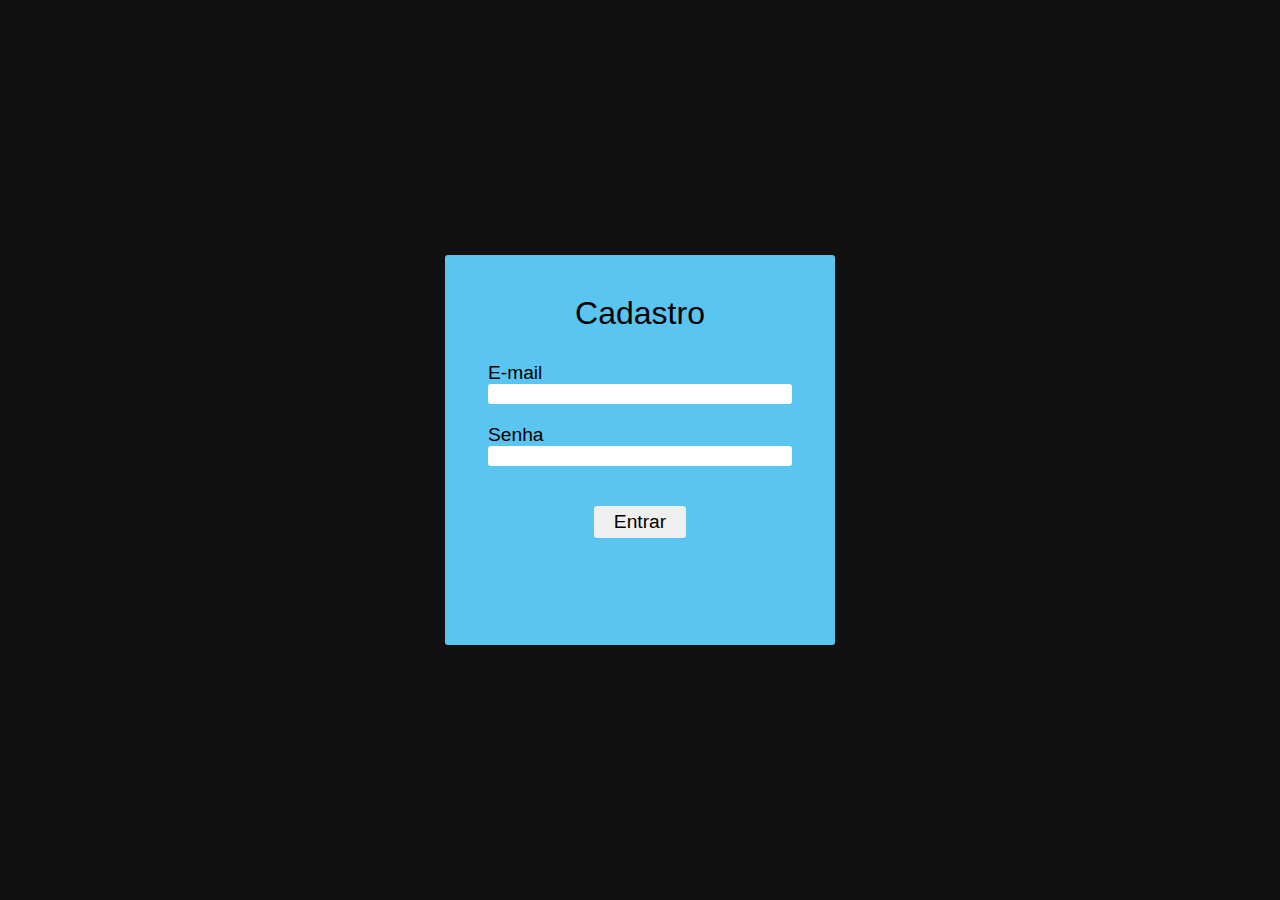
<file: Login/index.html>
<!DOCTYPE html>
<html lang="pt-BR">
<head>
    <meta charset="UTF-8">
    <meta http-equiv="X-UA-Compatible" content="IE=edge">
    <meta name="viewport" content="width=device-width, initial-scale=1.0">
    <link rel="stylesheet" href="style.css">
    <link rel="stylesheet" href="reset.css">
    <title>Login</title>
</head>
<body>
    
    <div class="login">
        <h1>Cadastro</h1>
        <div class="div-inputs">
            <label for="">E-mail</label>
            <input type="mail">
        </div>
        <div class="div-inputs">
            <label for="">Senha</label>
            <input type="text" id="value">
        </div>
        <div class="progress">
            <span id="text-progress">Muito Fraca</span>
            <div class="progress-bars">
                <div class="white-bar">
                    <div class="green-bar1">

                    </div>
                </div>
                <div class="white-bar">
                    <div class="green-bar2">

                    </div>
                </div>
                <div class="white-bar">
                    <div class="green-bar3">

                    </div>
                </div>
            </div>
        </div>
        <button>Entrar</button>
    </div>
    <script src="./script.js"></script>
</body>
</html>
</file>
<file: Login/style.css>
.login{
    width: 350px;
    height: 350px;
    display: flex;
    background-color: rgb(89, 197, 240);
    flex-direction: column;
    align-items: center;
    margin: 0 auto;
    position: absolute;
    padding: 20px;
    top: 50%;
    left: 50%;
    transform: translate(-50%, -50%);
    border-radius: 3px;
}
.login h1{
    font-size: 2rem;
    font-family: sans-serif;
    margin: 20px 0;
}
.login button{
    font-size: 1.2em;
    padding: 5px 20px;
    border: none;
    border-radius: 3px;
    cursor: pointer;
    font-family: sans-serif;
    margin: 30px 0;
}
.login button:hover{
    background-color:rgb(180, 180, 180);
}
.div-inputs{
    display: flex;
    flex-direction: column;
    margin: 10px 0px;
}
.div-inputs label{
    font-size: 1.2rem;
    font-family: sans-serif;
}
.div-inputs input{
    border-radius: 3px;
    border: none;
    width: 300px;
    height: 18px;
    font-family: sans-serif;
}
.progress{
    display: none;
}
.progress span{
    font-weight: 500;
}
.progress-bars{
    display: flex;
    width: 300px;
    justify-content: space-between;
}
.white-bar{
    width: 99px;
    height: 10px;
    border-radius: 5px;
    background-color: white;
}
.green-bar1{
    background-color: green;
    width: 0;
    transition: .3s;
    height: 100%;
    border-radius: 5px;
}
.green-bar2{
    background-color: green;
    width: 0;
    transition: .3s;
    height: 100%;
    border-radius: 5px;
}
.green-bar3{
    background-color: green;
    width: 0;
    transition: .3s;
    height: 100%;
    border-radius: 5px;
}
</file>
